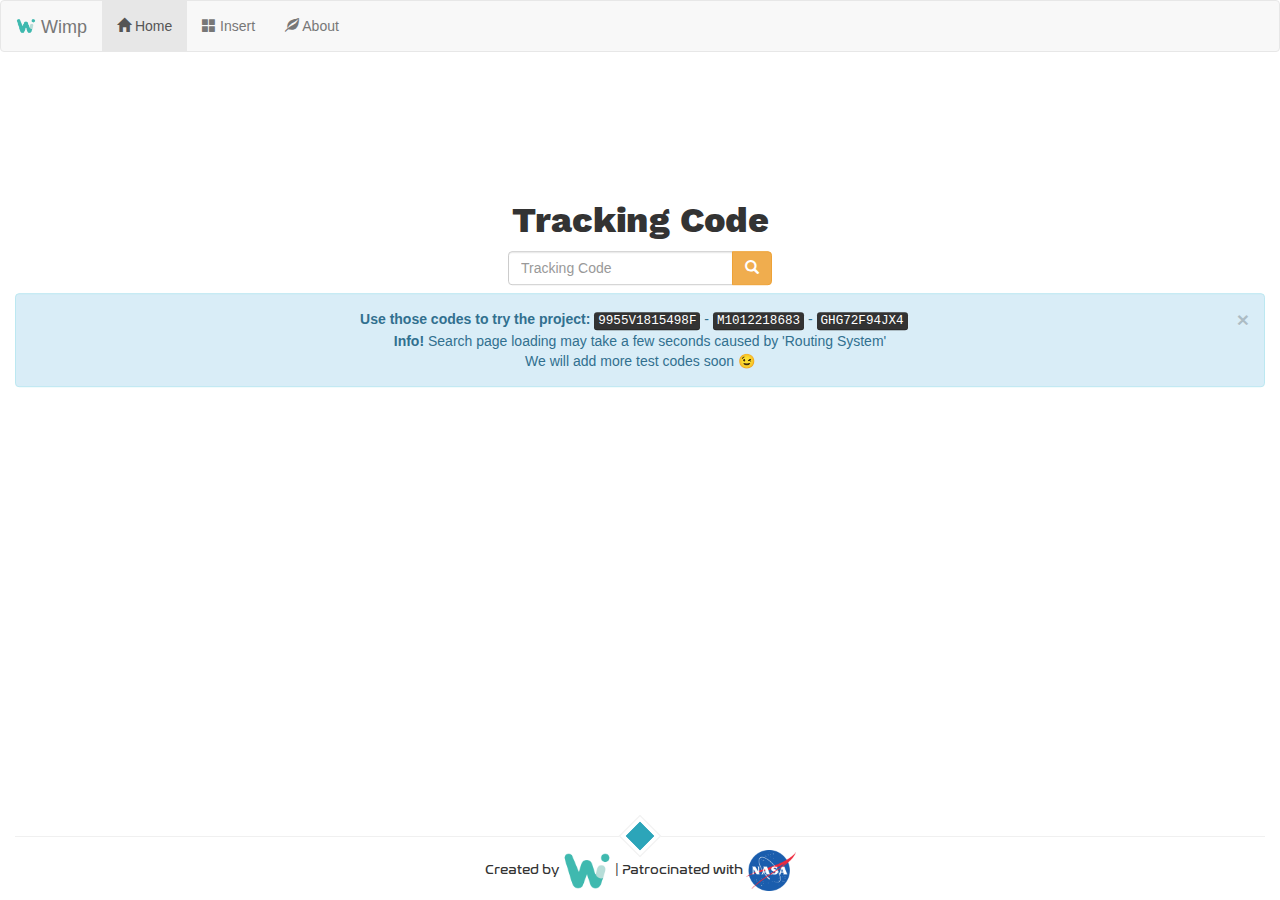
<file: index.html>
<!DOCTYPE html>
<html lang="en">
    <head>
        <title>Wimp Search!</title>
        <link rel="icon" href="icon.ico">
        <meta charset="UTF-8">
        <meta name="viewport" content="width=device-width, initial-scale=1.0">
        
        <!--PACE.JS-->
        <link rel="stylesheet" href="paceJs/themes/blue/pace-theme-minimal.css">
        <script src="paceJs/pace.js" type="text/javascript"></script>
        <!--END PACE.JS-->
        <!--BOOTSTRAP-->
        <link rel="stylesheet" href="http://maxcdn.bootstrapcdn.com/bootstrap/3.3.6/css/bootstrap.min.css">
        <script src="https://ajax.googleapis.com/ajax/libs/jquery/1.12.2/jquery.min.js"></script>
        <script src="http://maxcdn.bootstrapcdn.com/bootstrap/3.3.6/js/bootstrap.min.js"></script>
        <!--END BOOTSTRAP-->
        <!--LOADER.JS-->
        <link rel="stylesheet" href="loaderJs/css/main.css">
	<script src="loaderJs/js/modernizr-2.6.2.min.js"></script>
        <!--END LOADER.JS-->
        
        <link rel="stylesheet" href="style.css">
        <link rel="stylesheet" href="styleIndex.css">
        <script src="script.js" type="text/javascript"></script>
        <script src="scriptIndex.js" type="text/javascript"></script>
    </head>
    <body>  
        <div class="scrollbar">
        <div id="wrapper">
            <nav class="navbar navbar-default">
                <div class="container-fluid">
                    <div class="navbar-header">
                        <button type="button" class="navbar-toggle" data-toggle="collapse" data-target="#navBar">
                            <span class="icon-bar"></span>
                            <span class="icon-bar"></span>
                            <span class="icon-bar"></span>
                        </button>
                        <a href="#" class="navbar-brand notALink">
                            <img alt="Wimp" src="images/logoWimp.png" style="display: inline; margin-bottom: 4px!important;" width="20" height="20"> Wimp
                        </a>
                    </div>
                    <div class="collapse navbar-collapse" id="navBar">
                        <ul class="nav navbar-nav">
                            <li class="active"><a href="index.html"><span class="glyphicon glyphicon-home"></span> Home</a></li>
                            <li><a href="Insert/insert.html"><span class="glyphicon glyphicon-th-large"></span> Insert</a></li>
                            <li><a href="About/about.html"><span class="glyphicon glyphicon-leaf"></span> About</a></li>
                        </ul>
                    </div>
                </div>
            </nav>
            
            <div class="container-fluid" id="homeParent">
                <div id="home">
                    <div id="homeChild">
                        <h1>Tracking Code</h1>
                        <form class="navbar-form" role="search" onsubmit="return verify()">
                            <div class="input-group add-on" id="infoLoading">
                                <input type="text" id="trackingCode" class="form-control clearable" placeholder="Tracking Code" name="trackingCode">
                                <div class="input-group-btn">
                                    <button class="btn btn-warning" type="submit"><i class="glyphicon glyphicon-search"></i></button>
                                </div>
                            </div>
                        </form>

                        <div class="alert alert-info fade in">
                            <a href="#" class="close" data-dismiss="alert" aria-label="close">&times;</a>
                            <strong>Use those codes to try the project:</strong>
                            <kbd>9955V1815498F</kbd> - <kbd>M1012218683</kbd> - <kbd>GHG72F94JX4</kbd>
                            <br/>
                            <strong>Info!</strong> Search page loading may take a few seconds caused by 'Routing System'                            <br/>
                            We will add more test codes soon &#128521;
                        </div>
                        <div class="alert alert-danger" id="notFound" style="display: none;"></div>
                        <div id="loader" style="display: none; z-index: 1000;"></div>
                    </div>
                </div>
            </div>
        </div>

        <div id="footer">
            <div class="container-fluid">
                <div class="divider"></div>
                Created by <a href="#" class="notALink"><img src="images/logoWimp.png" class="logoWimp" data-toggle="tooltip" title="Wimp project"></a>
                | Patrocinated with <a href="http://worldwind.arc.nasa.gov/java/" target="_blank"><img src="images/logoNasa.png" class="logoNasa" data-toggle="tooltip" title="Nasa World Wind"></a>
            </div>
        </div>
        </div>
    </body>
</html>
</file>
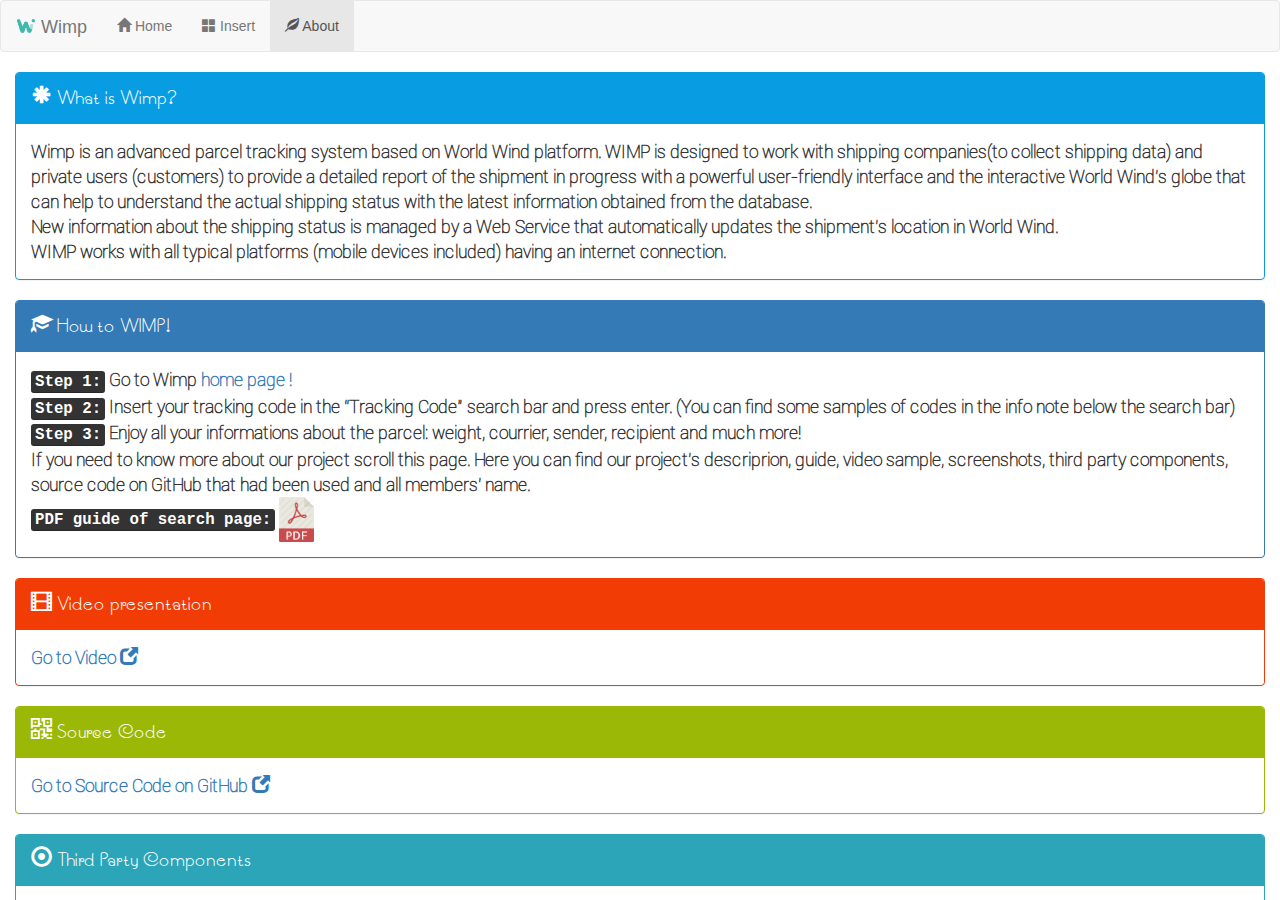
<file: About/about.html>
<!DOCTYPE html>
<html lang="en">
    <head>
        <title>About!</title>
        <link rel="icon" href="../icon.ico">
        <meta charset="UTF-8">
        <meta name="viewport" content="width=device-width, initial-scale=1.0">
        
        <!--PACE.JS-->
        <link rel="stylesheet" href="../paceJs/themes/blue/pace-theme-minimal.css">
        <script src="../paceJs/pace.js" type="text/javascript"></script>
        <!--END PACE.JS-->
        <!--BOOTSTRAP-->
        <link rel="stylesheet" href="http://maxcdn.bootstrapcdn.com/bootstrap/3.3.6/css/bootstrap.min.css">
        <script src="https://ajax.googleapis.com/ajax/libs/jquery/1.12.2/jquery.min.js"></script>
        <script src="http://maxcdn.bootstrapcdn.com/bootstrap/3.3.6/js/bootstrap.min.js"></script>
        <!--END BOOTSTRAP-->
        
        <link rel="stylesheet" href="../style.css">
        <link rel="stylesheet" href="styleAbout.css">
        <script src="../script.js" type="text/javascript"></script>
        <script src="scriptAbout.js" type="text/javascript"></script>
    </head>
    <body>  
        <div class="scrollbar">
        <div id="wrapper">
            <nav class="navbar navbar-default">
                <div class="container-fluid">
                    <div class="navbar-header">
                        <button type="button" class="navbar-toggle" data-toggle="collapse" data-target="#navBar">
                            <span class="icon-bar"></span>
                            <span class="icon-bar"></span>
                            <span class="icon-bar"></span>
                        </button>
                        <a href="#" class="navbar-brand notALink">
                            <img alt="Wimp" src="../images/logoWimp.png" style="display: inline; margin-bottom: 4px!important;" width="20" height="20"> Wimp
                        </a>
                    </div>
                    <div class="collapse navbar-collapse" id="navBar">
                        <ul class="nav navbar-nav">
                            <li><a href="../index.html"><span class="glyphicon glyphicon-home"></span> Home</a></li>
                            <li><a href="../Insert/insert.html"><span class="glyphicon glyphicon-th-large"></span> Insert</a></li>
                            <li class="active"><a href="about.html"><span class="glyphicon glyphicon-leaf"></span> About</a></li>
                        </ul>
                    </div>
                </div>
            </nav>
            
            <div class="container-fluid">
                <div class="panel panel-primary pnlWimpDescription">
                    <div class="panel-heading pnlWimpDescription"><span class="glyphicon glyphicon-asterisk"></span> What is Wimp?</div>
                    <div class="panel-body">
                        Wimp is an advanced parcel tracking system based on World Wind platform. 
                        WIMP is designed to work with shipping companies(to collect shipping data) and private users (customers) 
                        to provide a detailed report of the shipment in progress with a powerful user-friendly interface and the 
                        interactive World Wind's globe that can help to understand the actual shipping status with the latest information obtained from the database. 
                        <br/>
                        New information about the shipping status is managed by a Web Service that automatically updates the shipment's location in World Wind. 
                        <br/>
                        WIMP works with all typical platforms (mobile devices included) having an internet connection.
                    </div>
                </div>
                
                <div class="panel panel-primary pnlGuide">
                    <div class="panel-heading pnlGuide"><span class="glyphicon glyphicon-education"></span> How to WIMP!</div>
                    <div class="panel-body">
                        <kbd>Step 1:</kbd> Go to Wimp <a href="../index.html">home page !</a><br/>
                        <kbd>Step 2:</kbd> Insert your tracking code in the “Tracking Code” search bar and press enter. (You can find some samples of codes in the info note below the search bar)<br/>
                        <kbd>Step 3:</kbd> Enjoy all your informations about the parcel: weight, courrier, sender, recipient and much more!<br/>
                        If you need to know more about our project scroll this page. Here you can find our project’s descriprion, guide, video sample, screenshots, third party components, source code on GitHub that had been used and all members’ name.
                        <br/><kbd>PDF guide of search page:</kbd> <a href="Wimp_Guide.pdf" target="_blank"><img src="../images/guidePdf.png" style="width: 35px; height: 45px;"/></a>
                    </div>
                </div>
                
                <div class="panel panel-primary pnlVideo">
                    <div class="panel-heading pnlVideo"><span class="glyphicon glyphicon-film"></span> Video presentation</div>
                    <div class="panel-body">
                        <a href="https://youtu.be/XuaivWr1MCM" target="_blank">Go to Video <span class="glyphicon glyphicon-new-window"></span></a>
                    </div>
                </div>
                
                <div class="panel panel-primary pnlSourceCode">
                    <div class="panel-heading pnlSourceCode"><span class="glyphicon glyphicon-qrcode"></span> Source Code</div>
                    <div class="panel-body">
                        <a href="https://github.com/WhereIsMyParcel/wimp.git" target="_blank">Go to Source Code on GitHub <span class="glyphicon glyphicon-new-window"></span></a>
                    </div>
                </div>
                
                <div class="panel panel-primary pnlThirdParty">
                    <div class="panel-heading pnlThirdParty"><span class="glyphicon glyphicon-record"></span> Third Party Components</div>
                    <div class="panel-body">
                        This is the list of Third Party Components used to built the project: <br/>
                        <div class="list-group" style="margin-bottom: 0px; margin-top: 5px;">
                            <a href="http://github.hubspot.com/pace/docs/welcome" class="list-group-item" target="_blank">PACE</a>
                            <a href="http://getbootstrap.com" class="list-group-item" target="_blank">Bootstrap</a>
                            <a href="https://webworldwind.org" class="list-group-item" target="_blank">NASA Web World Wind</a>
                            <a href="http://project-osrm.org" class="list-group-item" target="_blank">Project OSRM</a>
                            <a href="http://nominatim.openstreetmap.org" class="list-group-item" target="_blank">OpneStreetMap Nominatim</a>
                            <a href="http://bootstrap-table.wenzhixin.net.cn" class="list-group-item" target="_blank">Wenzhixin Bootstrap table</a>
                            <a href="https://parall.ax/products/jspdf" class="list-group-item" target="_blank">jsPDF</a>
                            <a href="https://github.com/simonbengtsson/jsPDF-AutoTable" class="list-group-item" target="_blank">jsPDF-AutoTable</a>
                        </div>
                    </div>
                </div>
                
                 <div class="panel panel-primary pnlTeam">
                    <div class="panel-heading pnlTeam"><span class="glyphicon glyphicon-user"></span> The Team</div>
                    <div class="panel-body">
                        Carlo Corradini - Programmer & Team Leader <br/>
                        Michela Pezzato - Designer <br/>
                        Miraxh Tereziu - Communication <br/>
                        Andrea Calzetta - Communication <br/>
                        Luca Santoro - Communication <br/>
                        <br/>
                        Gianvittorio Dal Prà - Mentor
                    </div>
                </div>
                <br/>
                <br/>
            </div>
        </div>

        <div id="footer">
            <div class="container-fluid">
                <div class="divider"></div>
                Created by <a href="#" class="notALink"><img src="../images/logoWimp.png" class="logoWimp" data-toggle="tooltip" title="Wimp project"></a>
                | Patrocinated with <a href="http://worldwind.arc.nasa.gov/java/" target="_blank"><img src="../images/logoNasa.png" class="logoNasa" data-toggle="tooltip" title="Nasa World Wind"></a>
            </div>
        </div>
        </div>
    </body>
</html>
</file>
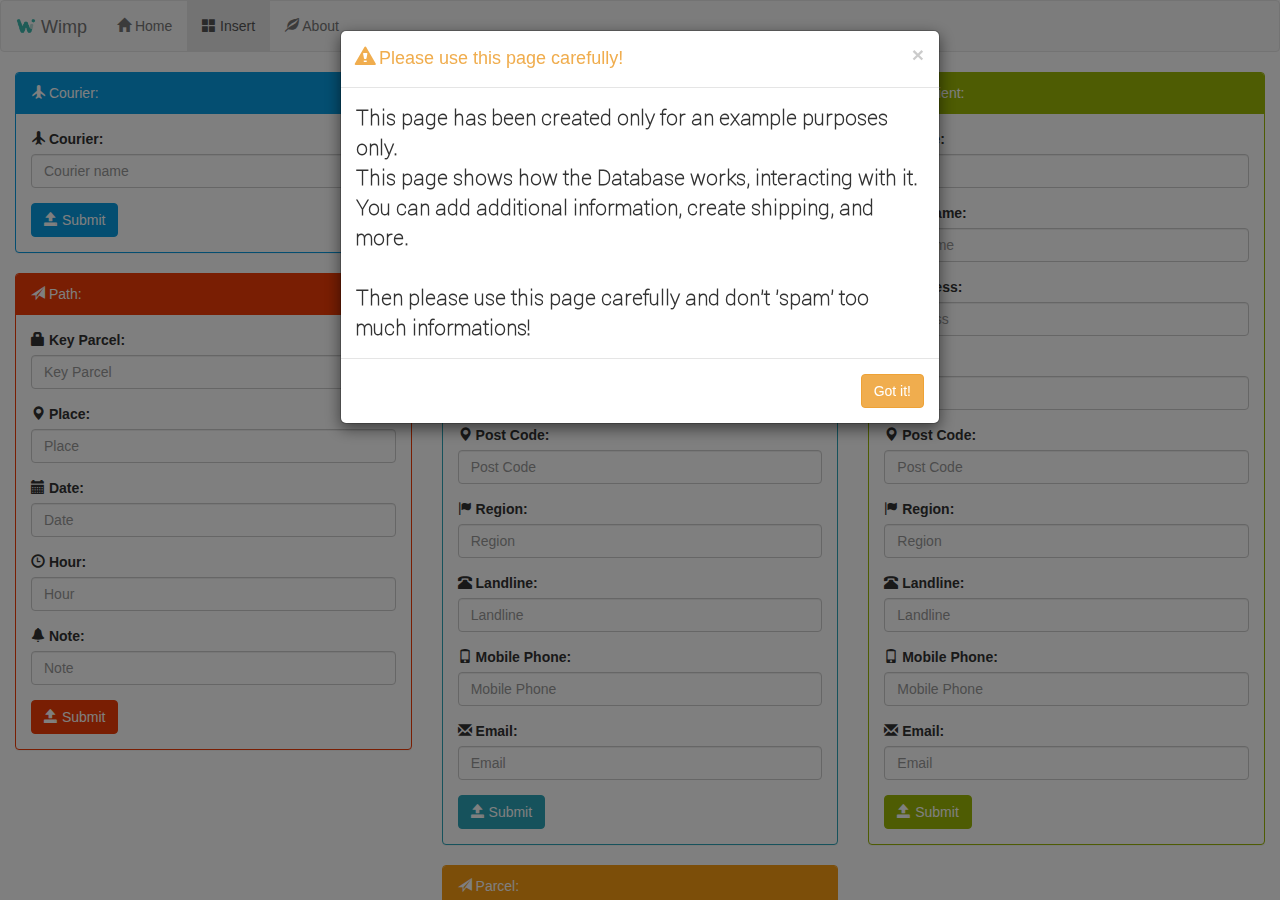
<file: Insert/insert.html>
<!DOCTYPE html>
<html lang="en">
    <head>
        <title>Insert!</title>
        <link rel="icon" href="../icon.ico">
        <meta charset="UTF-8">
        <meta name="viewport" content="width=device-width, initial-scale=1.0">
        
        <!--PACE.JS-->
        <link rel="stylesheet" href="../paceJs/themes/blue/pace-theme-minimal.css">
        <script src="../paceJs/pace.js" type="text/javascript"></script>
        <!--END PACE.JS-->
        <!--BOOTSTRAP-->
        <link rel="stylesheet" href="http://maxcdn.bootstrapcdn.com/bootstrap/3.3.6/css/bootstrap.min.css">
        <script src="https://ajax.googleapis.com/ajax/libs/jquery/1.12.2/jquery.min.js"></script>
        <script src="http://maxcdn.bootstrapcdn.com/bootstrap/3.3.6/js/bootstrap.min.js"></script>
        <!--END BOOTSTRAP-->
        
        
        <link rel="stylesheet" href="../style.css">
        <link rel="stylesheet" href="styleInsert.css">
        <script src="../script.js" type="text/javascript"></script>
        <script src="scriptInsert.js" type="text/javascript"></script>
    </head>
    <body>  
        <div class="scrollbar">
        <div id="wrapper">
            <nav class="navbar navbar-default">
                <div class="container-fluid">
                    <div class="navbar-header">
                        <button type="button" class="navbar-toggle" data-toggle="collapse" data-target="#navBar">
                            <span class="icon-bar"></span>
                            <span class="icon-bar"></span>
                            <span class="icon-bar"></span>
                        </button>
                        <a href="#" class="navbar-brand notALink">
                            <img alt="Wimp" src="../images/logoWimp.png" style="display: inline; margin-bottom: 4px!important;" width="20" height="20"> Wimp
                        </a>
                    </div>
                    <div class="collapse navbar-collapse" id="navBar">
                        <ul class="nav navbar-nav">
                            <li><a href="../index.html"><span class="glyphicon glyphicon-home"></span> Home</a></li>
                            <li class="active"><a href="insert.html"><span class="glyphicon glyphicon-th-large"></span> Insert</a></li>
                            <li><a href="../About/about.html"><span class="glyphicon glyphicon-leaf"></span> About</a></li>
                        </ul>
                    </div>
                </div>
            </nav>
            
            <div class="container-fluid">
                
                <!-- Modal on Page Load -->
                <div class="modal fade" id="infoModal" tabindex="-1" role="dialog" aria-hidden="true">
                    <div class="modal-dialog">
                        <div class="modal-content">
                            <div class="modal-header">
                                <button type="button" class="close" data-dismiss="modal" aria-label="Close"><span aria-hidden="true">&times;</span>
                                </button>
                                <h4 class="modal-title"><span class="glyphicon glyphicon-alert"></span> Please use this page carefully!</h4>
                            </div>
                            <div class="modal-body">
                                This page has been created only for an example purposes only. <br/>
                                This page shows how the Database works, interacting with it. <br/>
                                You can add additional information, create shipping, and more. <br/>
                                <br/>
                                Then please use this page carefully and don't 'spam' too much informations!
                            </div>
                            <div class="modal-footer">
                                <button type="button" class="btn btn-warning" data-dismiss="modal">Got it!</button>
                            </div>
                        </div>
                    </div>
                </div>
                <!-- END Modal on Page Load -->
                
                <div class="row">
                    <!--COURIER + PATH-->
                    <div class="col-md-4">
                        <!--COURIER-->
                        <div class="panel panel-primary pnlCourier">
                            <div class="panel-heading pnlCourier">
                                <span class="glyphicon glyphicon-plane"></span>
                                Courier:
                            </div>
                            <div class="panel-body">
                                <form role="form" onsubmit="return submitCourier()">
                                    <div class="form-group">
                                        <label>
                                            <span class="glyphicon glyphicon-plane"></span>
                                             Courier:
                                        </label>
                                        <input type="text" 
                                               class="form-control clearable"
                                               id="courierName"
                                               placeholder="Courier name">
                                    </div>
                                    <button type="submit" class="btn btn-primary btnCourier"><span class="glyphicon glyphicon-open"></span> Submit</button>
                                    
                                    <!--Alert-->
                                    <div class="alert alert-danger" id="errorCourier" style="display: none;"></div>
                                    <div class="alert alert-success" id="successCourier" style="display: none;"><strong>Success!</strong> Courier inserted correctly</div>
                                    <!--Loagin-->
                                    <img src="../images/loading/courier.svg" class="loading pull-right" id="loadingCourier" style="display: none;"/>
                                </form>
                            </div>
                        </div>
                        <!--PATH-->
                        <div class="panel panel-primary pnlPath">
                            <div class="panel-heading pnlPath">
                                <span class="glyphicon glyphicon-send"></span>
                                Path:
                            </div>
                            <div class="panel-body">
                                <form role="form" onsubmit="return submitPath()">
                                    <div class="form-group">
                                        <label><span class="glyphicon glyphicon-lock"></span> Key Parcel:</label>
                                        <input type="text" class="form-control clearable" id="ks_Parcel" placeholder="Key Parcel">
                                    </div>
                                    <div class="form-group">
                                        <label><span class="glyphicon glyphicon-map-marker"></span> Place:</label>
                                        <input type="text" class="form-control clearable" id="place" placeholder="Place">
                                    </div>
                                    <div class="form-group">
                                        <label><span class="glyphicon glyphicon-calendar"></span> Date:</label>
                                        <input type="text" class="form-control clearable" id="pathDate" placeholder="Date">
                                    </div>
                                    <div class="form-group">
                                        <label><span class="glyphicon glyphicon-time"></span> Hour:</label>
                                        <input type="text" class="form-control clearable" id="pathHour" placeholder="Hour">
                                    </div>
                                    <div class="form-group">
                                        <label><span class="glyphicon glyphicon-bell"></span> Note:</label>
                                        <input type="text" class="form-control clearable" id="note" placeholder="Note">
                                    </div>
                                    <button type="submit" class="btn btn-primary btnPath"><span class="glyphicon glyphicon-open"></span> Submit</button>
                                    
                                    <!--Alert-->
                                    <div class="alert alert-danger" id="errorPath" style="display: none;"></div>
                                    <div class="alert alert-success" id="successPath" style="display: none;"><strong>Success!</strong> Path inserted correctly</div>
                                    <!--Loagin-->
                                    <img src="../images/loading/path.svg" class="loading pull-right" id="loadingPath" style="display: none;"/>
                                </form>
                            </div>
                        </div>
                    </div>
                    <!--END COURIER + PATH-->
                    
                    <!--SENDER-->
                    <div class="col-md-4">
                        <div class="panel panel-primary pnlSender">
                            <div class="panel-heading pnlSender">
                                <span class="glyphicon glyphicon-user"></span>
                                Sender:
                            </div>
                            <div class="panel-body">
                                <form role="form" onsubmit="return submitSender()">
                                    <div class="form-group">
                                        <label><span class="glyphicon glyphicon-user"></span> Name:</label>
                                        <input type="text" class="form-control clearable" id="S_name" placeholder="Name">
                                    </div>
                                    <div class="form-group">
                                        <label><span class="glyphicon glyphicon-user"></span> Surname:</label>
                                        <input type="text" class="form-control clearable" id="S_surname" placeholder="Surname">
                                    </div>
                                    <div class="form-group">
                                        <label><span class="glyphicon glyphicon-home"></span> Address:</label>
                                        <input type="text" class="form-control clearable" id="S_address" placeholder="Address">
                                    </div>
                                    <div class="form-group">
                                        <label><span class="glyphicon glyphicon-road"></span> City:</label>
                                        <input type="text" class="form-control clearable" id="S_city" placeholder="City">
                                    </div>
                                    <div class="form-group">
                                        <label><span class="glyphicon glyphicon-map-marker"></span> Post Code:</label>
                                        <input type="text" class="form-control clearable" id="S_postCode" placeholder="Post Code">
                                    </div>
                                    <div class="form-group">
                                        <label><span class="glyphicon glyphicon-flag"></span> Region:</label>
                                        <input type="text" class="form-control clearable" id="S_region" placeholder="Region">
                                    </div>
                                    <div class="form-group">
                                        <label><span class="glyphicon glyphicon-phone-alt"></span> Landline:</label>
                                        <input type="text" class="form-control clearable" id="S_landline" placeholder="Landline">
                                    </div>
                                    <div class="form-group">
                                        <label><span class="glyphicon glyphicon-phone"></span> Mobile Phone:</label>
                                        <input type="text" class="form-control clearable" id="S_mobilePhone" placeholder="Mobile Phone">
                                    </div>
                                    <div class="form-group">
                                        <label><span class="glyphicon glyphicon-envelope"></span> Email:</label>
                                        <input type="text" class="form-control clearable" id="S_email" placeholder="Email">
                                    </div>
                                    <button type="submit" class="btn btn-primary btnSender"><span class="glyphicon glyphicon-open"></span> Submit</button>
                                    
                                    <!--Alert-->
                                    <div class="alert alert-danger" id="errorSender" style="display: none;"></div>
                                    <div class="alert alert-success" id="successSender" style="display: none;"><strong>Success!</strong> Sender inserted correctly</div>
                                    <!--Loagin-->
                                    <img src="../images/loading/sender.svg" class="loading pull-right" id="loadingSender" style="display: none;"/>
                                </form>
                            </div>
                        </div>
                    </div>
                    <!--END SENDER-->
                    
                    <!--RECIPIENT-->
                    <div class="col-md-4">
                        <div class="panel panel-primary pnlRecipient">
                            <div class="panel-heading pnlRecipient">
                                <span class="glyphicon glyphicon-user"></span>
                                Recipient:
                            </div>
                            <div class="panel-body">
                                <form role="form" onsubmit="return submitRecipient()">
                                    <div class="form-group">
                                        <label><span class="glyphicon glyphicon-user"></span> Name:</label>
                                        <input type="text" class="form-control clearable" id="R_name" placeholder="Name">
                                    </div>
                                    <div class="form-group">
                                        <label><span class="glyphicon glyphicon-user"></span> Surname:</label>
                                        <input type="text" class="form-control clearable" id="R_surname" placeholder="Surname">
                                    </div>
                                    <div class="form-group">
                                        <label><span class="glyphicon glyphicon-home"></span> Address:</label>
                                        <input type="text" class="form-control clearable" id="R_address" placeholder="Address">
                                    </div>
                                    <div class="form-group">
                                        <label><span class="glyphicon glyphicon-road"></span> City:</label>
                                        <input type="text" class="form-control clearable" id="R_city" placeholder="City">
                                    </div>
                                    <div class="form-group">
                                        <label><span class="glyphicon glyphicon-map-marker"></span> Post Code:</label>
                                        <input type="text" class="form-control clearable" id="R_postCode" placeholder="Post Code">
                                    </div>
                                    <div class="form-group">
                                        <label><span class="glyphicon glyphicon-flag"></span> Region:</label>
                                        <input type="text" class="form-control clearable" id="R_region" placeholder="Region">
                                    </div>
                                    <div class="form-group">
                                        <label><span class="glyphicon glyphicon-phone-alt"></span> Landline:</label>
                                        <input type="text" class="form-control clearable" id="R_landline" placeholder="Landline">
                                    </div>
                                    <div class="form-group">
                                        <label><span class="glyphicon glyphicon-phone"></span> Mobile Phone:</label>
                                        <input type="text" class="form-control clearable" id="R_mobilePhone" placeholder="Mobile Phone">
                                    </div>
                                    <div class="form-group">
                                        <label><span class="glyphicon glyphicon-envelope"></span> Email:</label>
                                        <input type="text" class="form-control clearable" id="R_email" placeholder="Email">
                                    </div>
                                    <button type="submit" class="btn btn-primary btnRecipient"><span class="glyphicon glyphicon-open"></span> Submit</button>
                                    
                                    <!--Alert-->
                                    <div class="alert alert-danger" id="errorRecipient" style="display: none;"></div>
                                    <div class="alert alert-success" id="successRecipient" style="display: none;"><strong>Success!</strong> Recipient inserted correctly</div>
                                    <!--Loagin-->
                                    <img src="../images/loading/recipient.svg" class="loading pull-right" id="loadingRecipient" style="display: none;"/>
                                </form>
                            </div>
                        </div>
                    </div>
                    <!--END RECIPIENT-->
                </div>
            </div>
            <div class="container-fluid">
                <div class="row">
                    <!--PARCEL-->
                    <div class="col-md-4"></div>
                    <div class="col-md-4">
                        <div class="panel panel-primary pnlParcel">
                            <div class="panel-heading pnlParcel">
                                <span class="glyphicon glyphicon-send"></span>
                                Parcel:
                            </div>
                            <div class="panel-body">
                                <form role="form" onsubmit="return submitParcel()">
                                    <div class="form-group">
                                        <label><span class="glyphicon glyphicon-random"></span> Tracking Code:</label>
                                        <input type="text" class="form-control clearable" id="trackingCode" placeholder="Tracking Code">
                                    </div>
                                    <div class="form-group">
                                        <label><span class="glyphicon glyphicon-calendar"></span> Date:</label>
                                        <input type="text" class="form-control clearable" id="parcelDate" placeholder="Date">
                                    </div>
                                    <div class="form-group">
                                        <label><span class="glyphicon glyphicon-time"></span> Hour:</label>
                                        <input type="text" class="form-control clearable" id="parcelHour" placeholder="Hour">
                                    </div>
                                    <div class="form-group">
                                        <label><span class="glyphicon glyphicon-scale"></span> Weight:</label>
                                        <input type="text" class="form-control clearable" id="weight" placeholder="Weight">
                                    </div>
                                    <div class="form-group">
                                        <label><span class="glyphicon glyphicon-lock"></span> Key Sender:</label>
                                        <input type="text" class="form-control clearable" id="ks_Sender" placeholder="Key Sender">
                                    </div>
                                    <div class="form-group">
                                        <label><span class="glyphicon glyphicon-lock"></span> Key Recipient:</label>
                                        <input type="text" class="form-control clearable" id="ks_Recipient" placeholder="Key Recipient">
                                    </div>
                                    <div class="form-group">
                                        <label><span class="glyphicon glyphicon-lock"></span> Key Courier:</label>
                                        <input type="text" class="form-control clearable" id="ks_Courier" placeholder="Key Courier">
                                    </div>
                                    <button type="submit" class="btn btn-primary btnParcel"><span class="glyphicon glyphicon-open"></span> Submit</button>
                                    
                                    <!--Alert-->
                                    <div class="alert alert-danger" id="errorParcel" style="display: none;"></div>
                                    <div class="alert alert-success" id="successParcel" style="display: none;"><strong>Success!</strong> Parcel inserted correctly</div>
                                    <!--Loagin-->
                                    <img src="../images/loading/parcel.svg" class="loading pull-right" id="loadingParcel" style="display: none;"/>
                                </form>
                            </div>
                        </div>
                    </div>
                    <!--END PARCEL-->
                </div>
            </div>
        </div>
        <div id="footer">
            <div class="container-fluid">
                <div class="divider"></div>
                Created by <a href="#" class="notALink"><img src="../images/logoWimp.png" class="logoWimp" data-toggle="tooltip" title="Wimp project"></a>
                | Patrocinated with <a href="http://worldwind.arc.nasa.gov/java/" target="_blank"><img src="../images/logoNasa.png" class="logoNasa" data-toggle="tooltip" title="Nasa World Wind"></a>
            </div>
        </div>
        </div>
    </body>
</html>
</file>
<file: paceJs/themes/blue/pace-theme-minimal.css>
/* This is a compiled file, you should be editing the file in the templates directory */
.pace {
  -webkit-pointer-events: none;
  pointer-events: none;

  -webkit-user-select: none;
  -moz-user-select: none;
  user-select: none;
}

.pace-inactive {
  display: none;
}

.pace .pace-progress {
  background: #2299dd;
  position: fixed;
  z-index: 2000;
  top: 0;
  right: 100%;
  width: 100%;
  height: 2px;
}
</file>
<file: loaderJs/css/main.css>
#loader {
    display: block;
    position: relative;
    left: 50%;
    top: 50%;
    width: 150px;
    height: 150px;
    margin: -75px 0 0 -75px;
    border-radius: 50%;
    border: 3px solid transparent;
    border-top-color: #3498db;

    -webkit-animation: spin 2s linear infinite; /* Chrome, Opera 15+, Safari 5+ */
    animation: spin 2s linear infinite; /* Chrome, Firefox 16+, IE 10+, Opera */
}

#loader:before {
    content: "";
    position: absolute;
    top: 5px;
    left: 5px;
    right: 5px;
    bottom: 5px;
    border-radius: 50%;
    border: 3px solid transparent;
    border-top-color: #e74c3c;

    -webkit-animation: spin 3s linear infinite; /* Chrome, Opera 15+, Safari 5+ */
    animation: spin 3s linear infinite; /* Chrome, Firefox 16+, IE 10+, Opera */
}

#loader:after {
    content: "";
    position: absolute;
    top: 15px;
    left: 15px;
    right: 15px;
    bottom: 15px;
    border-radius: 50%;
    border: 3px solid transparent;
    border-top-color: #f9c922;

    -webkit-animation: spin 1.5s linear infinite; /* Chrome, Opera 15+, Safari 5+ */
      animation: spin 1.5s linear infinite; /* Chrome, Firefox 16+, IE 10+, Opera */
}

@-webkit-keyframes spin {
    0%   { 
        -webkit-transform: rotate(0deg);  /* Chrome, Opera 15+, Safari 3.1+ */
        -ms-transform: rotate(0deg);  /* IE 9 */
        transform: rotate(0deg);  /* Firefox 16+, IE 10+, Opera */
    }
    100% {
        -webkit-transform: rotate(360deg);  /* Chrome, Opera 15+, Safari 3.1+ */
        -ms-transform: rotate(360deg);  /* IE 9 */
        transform: rotate(360deg);  /* Firefox 16+, IE 10+, Opera */
    }
}
@keyframes spin {
    0%   { 
        -webkit-transform: rotate(0deg);  /* Chrome, Opera 15+, Safari 3.1+ */
        -ms-transform: rotate(0deg);  /* IE 9 */
        transform: rotate(0deg);  /* Firefox 16+, IE 10+, Opera */
    }
    100% {
        -webkit-transform: rotate(360deg);  /* Chrome, Opera 15+, Safari 3.1+ */
        -ms-transform: rotate(360deg);  /* IE 9 */
        transform: rotate(360deg);  /* Firefox 16+, IE 10+, Opera */
    }
}
</file>
<file: style.css>
@font-face {
    font-family: "Nasalization";
    src: url("fonts/Nasalization.ttf") format("truetype");
}

html,
body {
    height: 100%;
}

#wrapper {
    min-height: 100%;
    height: auto;
    margin: 0 auto -60px;/*NB!*/
    padding: 0 0 60px; /*NB!*/
}

/*Footer*/
#footer {
    line-height: 60px;/*NB!*/
    text-align: center;
    font-size: 0.9em;
    font-family: Nasalization;
}

/*Divider*/
.divider {
    position: relative;
    border-bottom: 1px solid #f0f0f0;
    margin-bottom: 3px;
    margin-top: -4px;
}
@media screen and (min-width: 461px){
    .divider:before {
        position: absolute;
        content: '';
        width: 30px;
        height: 30px;
        border: 1px solid #f0f0f0;
        left: 50%;
        margin-left: -15px;
        top: 50%;
        background: #fff;
        margin-top: -15px;
        -webkit-transform: rotate(45deg);
        -moz-transform: rotate(45deg);
        -ms-transform: rotate(45deg);
        transform: rotate(45deg);
    }
    .divider:after {
        position: absolute;
        content: '';
        width: 20px;
        height: 20px;
        border: 1px solid #2ca5b9;
        left: 50%;
        margin-left: -10px;
        top: 50%;
        background: #2ca5b9;
        margin-top: -10px;
        -webkit-transform: rotate(45deg);
        -moz-transform: rotate(45deg);
        -ms-transform: rotate(45deg);
        transform: rotate(45deg);
    }
}
/*END Divider*/
/*END Footer*/

.logoWimp{
    width: 50px;
    height: 50px;
}
.logoNasa{
    width: 50px; 
    height: 41px;
}
.logoTrilogis{
    width:100px; 
    height: 28px;
}

/*RESPONSIVE*/
@media screen and (max-width: 460px)
{
    .divider {
        margin-bottom: 1.5px;
        margin-top: -6px;
    }
    #wrapper {
        margin: 0 auto -30px;/*NB!*/
        padding: 0 0 30px; /*NB!*/
    }
    
    #footer {
        line-height: 30px;/*NB!*/
        font-size: 0.6em;
    }
    .logoWimp{
        width: 30px;
        height: 30px;
    }
    .logoNasa{
        width: 30px; 
        height: 24px;
    }
    .logoTrilogis{
        width: 60px; 
        height: 17px;
    }
}
/*END RESPONSIVE*/

/*SCROLLBAR*/
.scrollbar{
    width: 100%;
    height: 100%;
    overflow: auto;
}
.scrollbar::-webkit-scrollbar-track{
    -webkit-box-shadow: inset 0 0 6px rgba(0,0,0,0.3);
    background-color: #F5F5F5;
}

.scrollbar::-webkit-scrollbar{
    width: 10px;
    background-color: #F5F5F5;
}
.scrollbar::-webkit-scrollbar-thumb{
    background-color: #0ae;	
    background-image: -webkit-linear-gradient(45deg,
                        rgba(255, 255, 255, .2) 25%,
                        transparent 25%,
                        transparent 50%,
                        rgba(255, 255, 255, .2) 50%,
                        rgba(255, 255, 255, .2) 75%,
                        transparent 75%,
                        transparent);
}
.scrollbar::-webkit-scrollbar-thumb:hover{
    background-color: #2ca5b9;	
    background-image: -webkit-linear-gradient(45deg,
                        rgba(255, 255, 255, .2) 25%,
                        transparent 25%,
                        transparent 50%,
                        rgba(255, 255, 255, .2) 50%,
                        rgba(255, 255, 255, .2) 75%,
                        transparent 75%,
                        transparent);
}
.scrollbar::-webkit-scrollbar-thumb:active{
    background-color: #F90;
    background-image: -webkit-linear-gradient(45deg,
                        rgba(255, 255, 255, .2) 25%,
                        transparent 25%,
                        transparent 50%,
                        rgba(255, 255, 255, .2) 50%,
                        rgba(255, 255, 255, .2) 75%,
                        transparent 75%,
                        transparent);
}
/*END SCROLLBAR*/
</file>
<file: styleIndex.css>
@font-face {
    font-family: "WorkSans";
    src: url("fonts/WorkSans.ttf") format("truetype");
}

#home{
    position: relative;
    width: 100%;
    height: 100%;
}

#homeChild{
    position: absolute;
    top: 35%;
    left: 50%;
    margin-right: -50%;
    transform: translate(-50%, -50%);
    width: 100%;
    text-align: center;
}

h1{
    font-family: WorkSans;
}

/*Clearable Input*/
.clearable{
    background: #fff url([data-uri])
                no-repeat right -20px center;
    padding-right: 30px;
    transition: background 0.5s;
}
.clearable.x  { 
    background-position: right 6px center;
}
.clearable.onX{ 
    cursor: pointer; 
}
.clearable::-ms-clear {
    display: none; width:0; height:0;
}
/*END Clearable Input*/
</file>
<file: About/styleAbout.css>
@font-face {
    font-family: "SouciSansNF";
    src: url("../fonts/SouciSansNF.ttf") format("truetype");
}
@font-face {
    font-family: "Roboto";
    src: url("../fonts/Roboto.ttf") format("truetype");
}

/*pnlThirdParty*/
.pnlThirdParty{
    border-color: #2ca5b9!important;
 }
.panel > .pnlThirdParty{
    background-image: none;
    background-color: #2ca5b9!important;
    border-color: #2ca5b9!important;
}
.list-group-item:hover,
.list-group-item:active{
    background-image: none;
    background-color: #a6d9e1!important;
    border-color: #a6d9e1!important;
}
/*END pnlThirdParty*/

/*pnlWimpDescriptio*/
.pnlWimpDescription{
    border-color: #089de3!important;
}
.panel > .pnlWimpDescription{
    background-image: none;
    background-color: #089de3!important;
    border-color: #089de3!important;
}
/*END pnlWimpDescription*/

/*pnlTeam*/
.pnlTeam{
    border-color: #F89C12!important;
}
.panel > .pnlTeam{
    background-image: none;
    background-color: #F89C12!important;
    border-color: #F89C12!important;
}
/*END pnlTeam*/

/*pnlVideo*/
.pnlVideo{
    border-color: #F23C06!important;
}
.panel > .pnlVideo{
    background-image: none;
    background-color: #F23C06!important;
    border-color: #F23C06!important;
}
/*END pnlVideo*/

/*pnlSourceCode*/
.pnlSourceCode{
    border-color: #9CB806!important;
}
.panel > .pnlSourceCode{
    background-image: none;
    background-color: #9CB806!important;
    border-color: #9CB806!important;
}
/*END pnlSourceCode*/

.panel > .panel-heading{
    font-family: SouciSansNF;
    font-size: 1.5em;
}

.panel > .panel-body{
    font-family: Roboto;
    font-weight: bold;
    font-size: 1.25em;
}
</file>
<file: Insert/styleInsert.css>
@font-face {
    font-family: "SouciSansNF";
    src: url("../fonts/SouciSansNF.ttf") format("truetype");
}
@font-face {
    font-family: "Roboto";
    src: url("../fonts/Roboto.ttf") format("truetype");
}

/*Clearable Input*/
.clearable{
    background: #fff url([data-uri])
                no-repeat right -20px center;
    padding-right: 30px;
    transition: background 0.5s;
}
.clearable.x  { 
    background-position: right 6px center;
}
.clearable.onX{ 
    cursor: pointer; 
}
.clearable::-ms-clear {
    display: none; width:0; height:0;
}
/*END Clearable Input*/

/*Alert*/
.alert{
    margin-left: 10px;
}

.loading{
    margin: -3px 2px -6px 0px;
    width: 40px; 
    height: 40px;
}
/*END Alert & loading*/

/*Panel Color*/
/*Courier*/
    .pnlCourier{
        border-color: #089de3!important;
    }
    .panel > .pnlCourier,
    .btnCourier{
        background-image: none;
        background-color: #089de3!important;
        border-color: #089de3!important;
    }
    .btnCourier:hover{
        background-color: #078cca!important;
        border-color: #078cca!important;
    }
    .btnCourier:active{
        background-color: #067bb2!important;
        border-color: #067bb2!important;
    }
/*END Courier*/
/*Sender*/
    .pnlSender{
        border-color: #2ca5b9!important;
    }
    .panel > .pnlSender,
    .btnSender{
        background-image: none;
        background-color: #2ca5b9!important;
        border-color: #2ca5b9!important;
    }
    .btnSender:hover{
        background-color: #2794a6!important;
        border-color: #2794a6!important;
    }
    .btnSender:active{
        background-color: #238494!important;
        border-color: #238494!important;
    }
/*END Sender*/
/*Recipient*/
    .pnlRecipient{
        border-color: #9CB806!important;
    }
    .panel > .pnlRecipient,
    .btnRecipient{
        background-image: none;
        background-color: #9CB806!important;
        border-color: #9CB806!important;
    }
    .btnRecipient:hover{
        background-color: #8ca505!important;
        border-color: #8ca505!important;
    }
    .btnRecipient:active{
        background-color: #7c9304!important;
        border-color: #7c9304!important;
    }
/*END Recipient*/
/*Parcel*/
    .pnlParcel{
        border-color: #F89C12!important;
    }
    .panel > .pnlParcel,
    .btnParcel{
        background-image: none;
        background-color: #F89C12!important;
        border-color: #F89C12!important;
    }
    .btnParcel:hover{
        background-color: #df8c10!important;
        border-color: #df8c10!important;
    }
    .btnParcel:active{
        background-color: #c67c0e!important;
        border-color: #c67c0e!important;
    }
/*END Parcel*/
/*Path*/
    .pnlPath{
        border-color: #F23C06!important;
    }
    .panel > .pnlPath,
    .btnPath{
        background-image: none;
        background-color: #F23C06!important;
        border-color: #F23C06!important;
    }
    .btnPath:hover{
        background-color: #d93605!important;
        border-color: #d93605!important;
    }
    .btnPath:active{
        background-color: #c13004!important;
        border-color: #c13004!important;
    }
/*END Path*/
/*END Panel Color*/


.modal-header{
    /*font-family: SouciSansNF;*/
    color: #f0ad4e;
}
.modal-body{
    font-family: Roboto;
    font-size: 1.5em;
    font-weight: bold;
}
</file>
